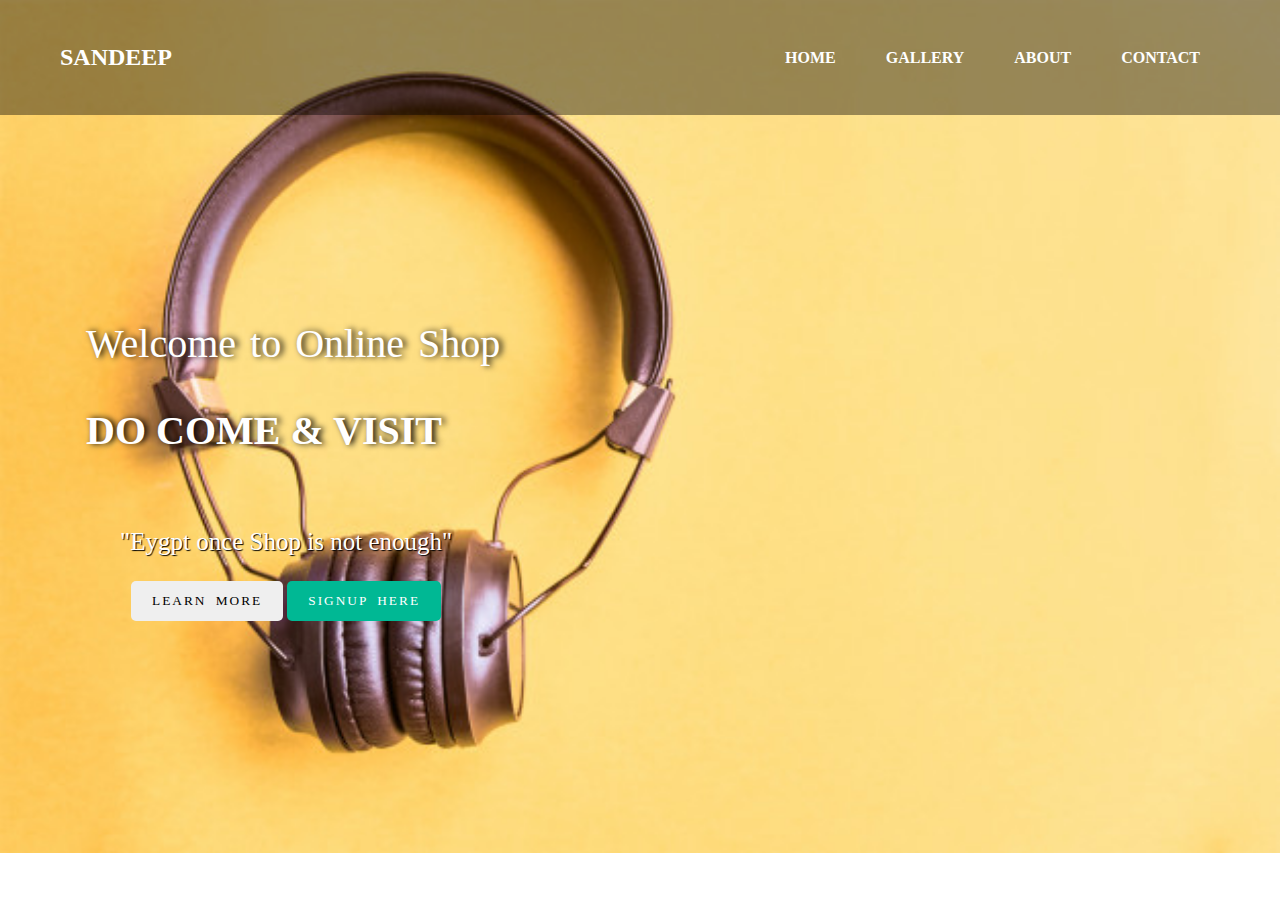
<file: index.html>
<!DOCTYPE html>
<html lang="en">
  <head>
    <title>ONLINE SHOP</title>
    <meta
      name="description"
      content="online shop to buy products and enjoy them"
    />
    <meta http-equiv="Content-Type" content="text/html;charset=UTF-8" />
    <meta name="author" content="Abdel-rhman wahed" />
    <meta name="viewport" content="width=device-width, initial-scale=1.0" />
    <link rel="stylesheet" href="./style.css" />
  </head>
  <body>
    <header>
      <p class="p-header">SANDEEP</p>
      <a href="home.com">HOME</a>
      <a href="gallery.com">GALLERY</a>
      <a href="about.com">ABOUT</a>
      <a href="contact.com">CONTACT</a>
    </header>
    <main>
      <p class="p-main-1">Welcome to Online Shop</p>
      <h1>
        DO COME & VISIT <br />
        <span class="change_content"> </span>
      </h1>
      <p class="p-main-2">"Eygpt once Shop is not enough"</p>
      <input
        type="button"
        name="LEARN MORE"
        id="learn_more"
        value="LEARN MORE"
      />
      <input
        type="button"
        name="SIGNUP HERE"
        id="signup_here"
        value="SIGNUP HERE"
      />
    </main>
  </body>
</html>
</file>
<file: style.css>
body{

    background-image:url("background.jpg");
	
    background-repeat: no-repeat;
    background-size:  cover;
    color: white;
    margin: 0;
   
}
header{
    position: relative;
display: flex;
flex-direction: row;
justify-content: flex-end;
align-items: center;
background-color: #00000066;
padding: 30px;
height: 55px;



}
a{
    text-decoration: none;
    color: white;
    font-weight:600;
    align-self: space-between;
    margin-right: 50px;

    
}
a:hover{
    color: #00b894;
}
.p-header{
    position: absolute;
    left:0;
    display: inline-block;
    font-weight:600;
    justify-content: flex-start;
    margin-left: 60px;
    font-size: 24px;
}
main{
    
    position: absolute;
    top: 280px;
    left: 86px;
}
.p-main-1{
font-size: 40px;

word-spacing: 4px;
}
h1{
    font-size: 40px;
   
}
h1,
.p-main-1{
    text-shadow: 3px 0px 6px black;
}
.p-main-2{
    font-size: 25px;
    text-shadow: 1px 1px 1px black;;
margin-left: 34px;
}
input{
    border: none;
    padding: 12px 21px;
    border-radius: 5px;
   letter-spacing:2px;
    cursor: pointer;
    font-family: initial;
    word-spacing: 4px;
}
input:first-of-type{
   margin-left:45px;
    
}
input:first-of-type:hover{
    background-color:#00b894 ;
    color: white;
    transition: 0.5s;
    -webkit-transition: 0.5s;
    -moz-transition: 0.5s;
    -ms-transition: 0.5s;
    -o-transition: 0.5s;
}
input:last-of-type{
    background-color:#00b894 ;
    color: white;
    
}
input:last-of-type:hover{
    background-color: white;
    color: initial;
    transition: 0.5s;
}
span{
    color:#00b894;
    margin-left: 90px;
}
.change_content:after{
	content: '';
	animation: changetext 10s infinite linear;
	color: #00b894;
}

@keyframes  changetext{
	0%{content: "UTTAR PRADESH"}
	20%{content: "AGRA"}
	35%{content: "DELHI"}
	60%{content: "KERALA"}
	80%{content: "JAIPUR"}
	100%{content: "MUMBAI"}
}
</file>
